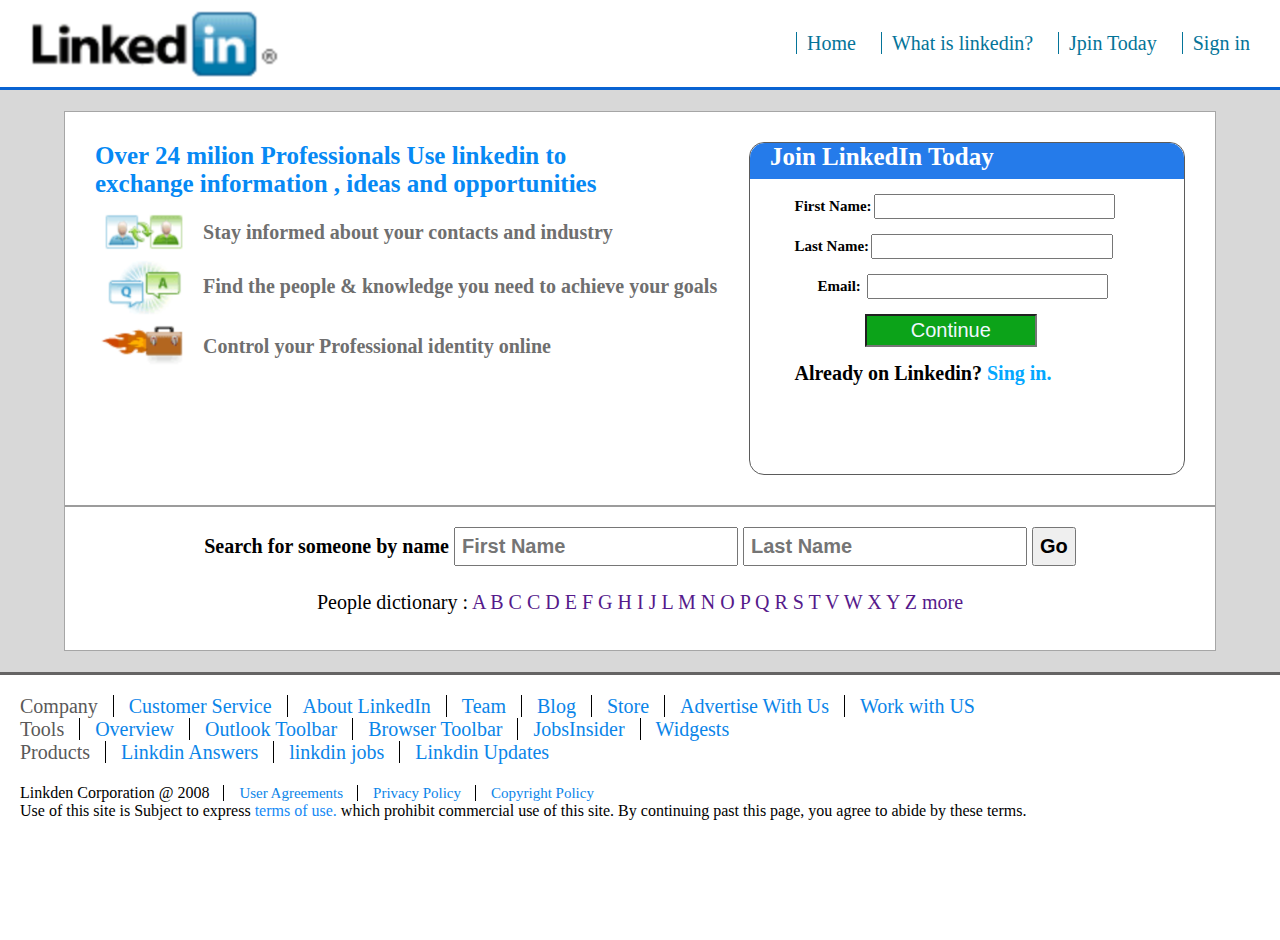
<file: challenge/index.html>
<!DOCTYPE html>
<html lang="en">
<head>
    <meta charset="UTF-8">
    <meta name="viewport" content="width=device-width, initial-scale=1.0">
    <title>Front end challenge</title>
    <link rel="stylesheet" href="style.css">
</head>
<body>
    <div class="container">
        <header>
            <div class="head">
                <div class="image">
                    <img src="img/logo.png" alt="Logo">
                </div>
                <div class="head-links">
                    <a href="">Home</a>
                    <a href="">What is linkedin?</a>
                    <a href="">Jpin Today</a>
                    <a href="">Sign in</a>
                </div>
            </div>
        </header>
        <main>
            <div class="container2">
                <section>
                    <div class="section-cont">
                        <div class="side">
                            <div class="link">
                                <a href="#">Over 24 milion Professionals Use 
                                    linkedin to <span><br></span> exchange information , ideas and opportunities
                                </a>
                            </div>
                            <div class="images">
                                <div class="users">
                                    <img src="img/users.png" alt="users">
                                    <p>Stay informed about your contacts and industry</p>
                                </div>
                                <div class="users">
                                    <img src="img/chats.png" alt="users">
                                    <p>Find the people & knowledge you need to achieve your goals</p>
                                </div>
                                <div class="users">
                                    <img src="img/bag.png" alt="users">
                                    <p>Control your Professional identity online</p>
                                </div>
                            </div>
                        </div>
                        <div class="join-linked">
                           <div class="linked-head">
                            <h1>Join LinkedIn Today</h1>
                           </div>
                           <div class="linked-inp">
                            <form action="">
                                <label for="">
                                    First Name:<input type="text">
                                
                                <br>
                                <label for="">
                                    Last Name:<input type="text">
                                </label>
                                <br> 
                                <label for=""id="email">
                                    Email: <input type="text" >
                                </label>
                                <br>
                                <input type="Continue" value="Continue" id="submit">
                            </form>
                            <h1 id="joind-sing">Already on Linkedin? <span><a href="">Sing in.</a></span></h1>
                           </div>
                        </div>
                    </div>
                    <div class="sec-botton">
                        <form action="">
                            <label for="">
                                Search for someone by name
                                <input type="text" placeholder="First Name ">
                                <input type="text" placeholder="Last Name ">
                                <input type="submit" value="Go">
                            </label>
                        </form>
                        <div class="people">
                            <p> People dictionary : 
                            <a href="">A</a>
                            <a href="">B</a>
                            <a href="">C</a>
                            <a href="">C</a>
                            <a href="">D</a>
                            <a href="">E</a>
                            <a href="">F</a>
                            <a href="">G</a>
                            <a href="">H</a>
                            <a href="">I</a>
                            <a href="">J</a>
                            <a href="">L</a>
                            <a href="">M</a>
                            <a href="">N</a>
                            <a href="">O</a>
                            <a href="">P</a>
                            <a href="">Q</a>
                            <a href="">R</a>
                            <a href="">S</a>
                            <a href="">T</a>
                            <a href="">V</a>
                            <a href="">W</a>
                            <a href="">X</a>
                            <a href="">Y</a>
                            <a href="">Z</a>
                            <a href="">more</a>
                        </p>
                        </div>
                    </div>  
                </section>
            </div>
        </main>
        <footer>
            <div class="footer-links">
                <p> Company 
                    <a href="">Customer Service</a>
                    <a href="">About LinkedIn</a>
                    <a href="">Team</a>
                    <a href="">Blog</a>
                    <a href="">Store</a>
                    <a href="">Advertise With Us</a>
                    <a href="">Work with US</a>
                </p>
                <p> Tools 
                    <a href="">Overview</a>
                    <a href="">Outlook Toolbar</a>
                    <a href="">Browser Toolbar</a>
                    <a href="">JobsInsider</a>
                    <a href="">Widgests</a>
                </p>
                <p> Products  
                    <a href="">Linkdin Answers</a>
                    <a href="">linkdin jobs</a>
                    <a href="">Linkdin Updates</a>
                   
                </p>
            </div>
            <div class="footpar">
                <p>Linkden Corporation @ 2008 
                    <a href="">User Agreements</a>
                    <a href=""> Privacy Policy</a>
                    <a href="">Copyright Policy</a>
                </p>
                <span>
                    Use of this site is Subject to express <span><a href="">terms of use.</a></span> which
                    prohibit commercial use of this site. By continuing past this page, you agree to abide by these terms. 
                </span>
            </div>
        </footer>
    </div>
    
</body>
</html>
</file>
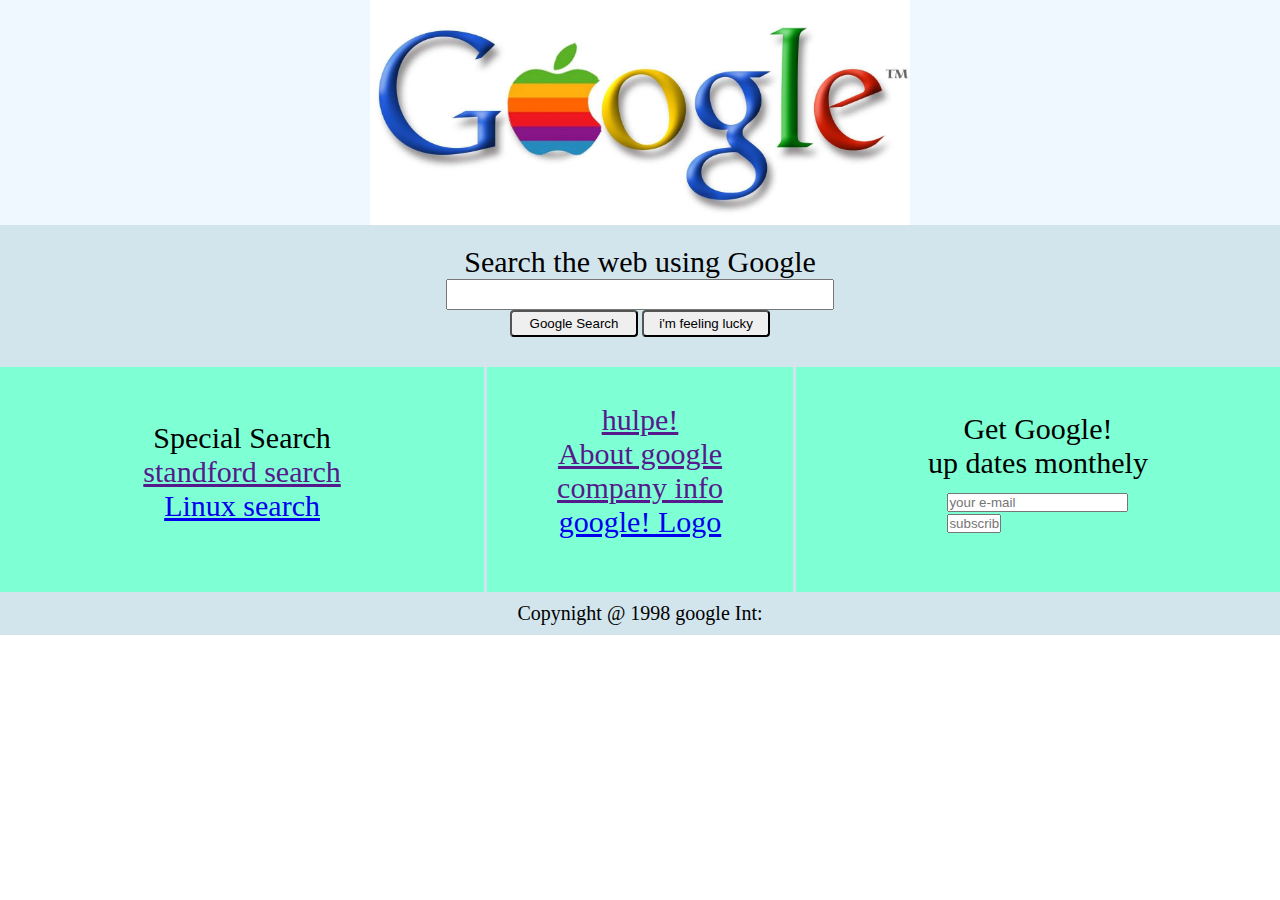
<file: CSS/google.html>
<!DOCTYPE html>
<html lang="en">
<head>
    <meta charset="UTF-8">
    <meta name="viewport" content="width=device-width, initial-scale=1.0">
    <link rel="stylesheet" href="google.css">
    <title>Google</title>
</head>
<body>
    <header><img src="img/Google.jpg" alt="google" class="google"></header>
    <div class="container">
        <div class="input-nav">
            <form action="">
                <label for="">Search the web using Google</label>
                <br>
                <input type="text" name="text">
                <div class="bott">
                    <button>Google Search</button>
                    <button>i'm feeling lucky</button>
                </div>
            </form>
        </div>
        <div class="main">
            <div class="left">
              <div class="main-left">
                <p>Special Search</p>
                <a href="">standford search</a>
                <a href="Linux search">Linux search</a>
              </div>
            </div>
            <div class="middel">
                <div class="main-middel">
                    <a href="">hulpe!</a>
                    <a href="">About google</a>
                    <a href="">company info</a>
                    <a href="Linux search">google! Logo</a>
                  </div>
            </div>
            <div class="right">
                <div class="main-right">
                    <p>Get Google!</p>
                    <p>up dates monthely</p>
                    <form action="">
                     <input type="text" placeholder="your e-mail" >
                     <br>
                     <input type="subscribe" placeholder="subscribe" class="inp">
                    </form>
                  </div>

            </div>
        </div>
        <div class="cont-bottom">
            Copynight @ 1998 google Int:
        </div>
    </div>
</body>
</html>
</file>
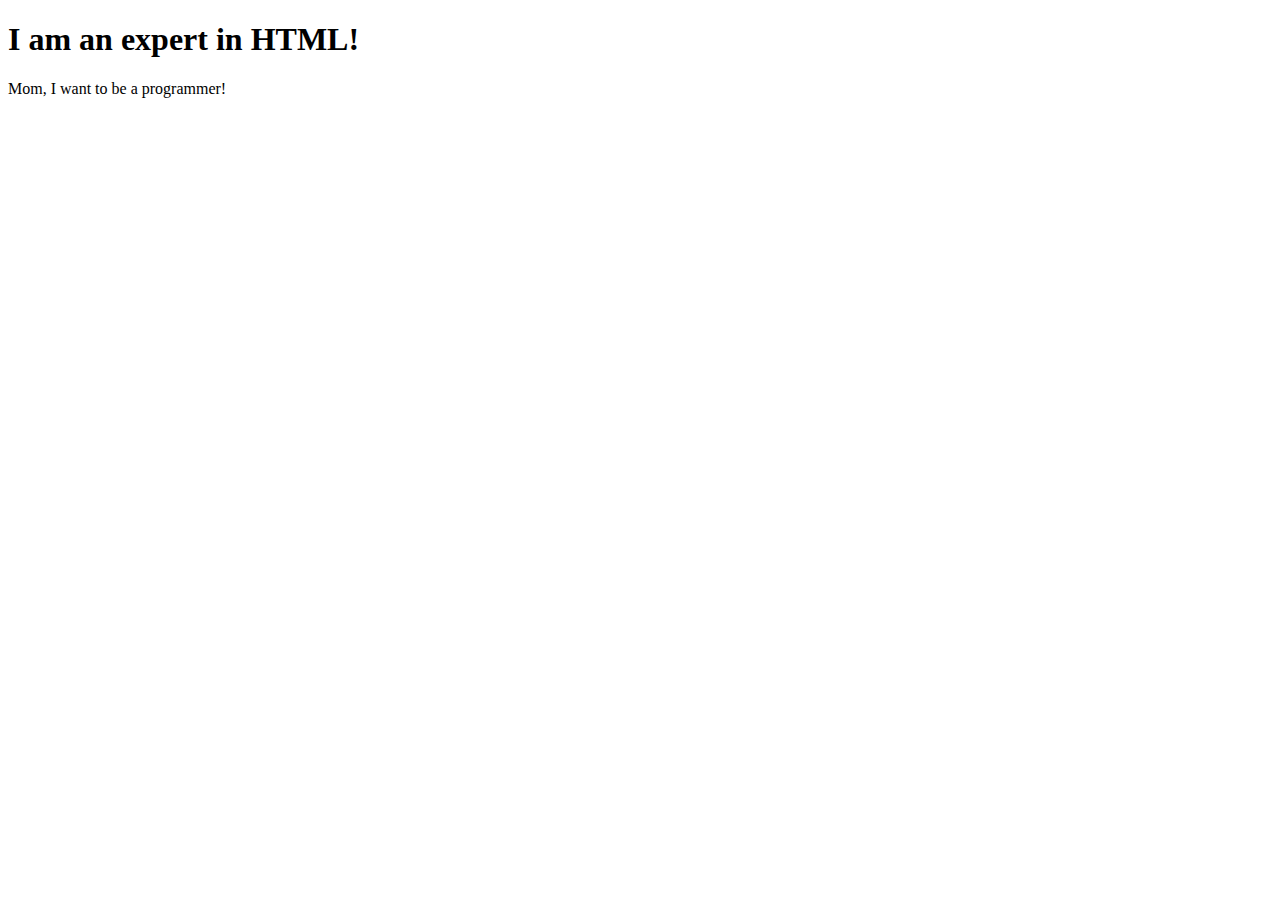
<file: HTML/assignment1.html>
<!DOCTYPE HTML> 
<html>
    <head>
        <title> Assignment 1</title>
    </head>
    <body>
        <h1>I am an expert in HTML!</h1>
        <p>Mom, I want to be a programmer!</p>
    </body>
</html>
</file>
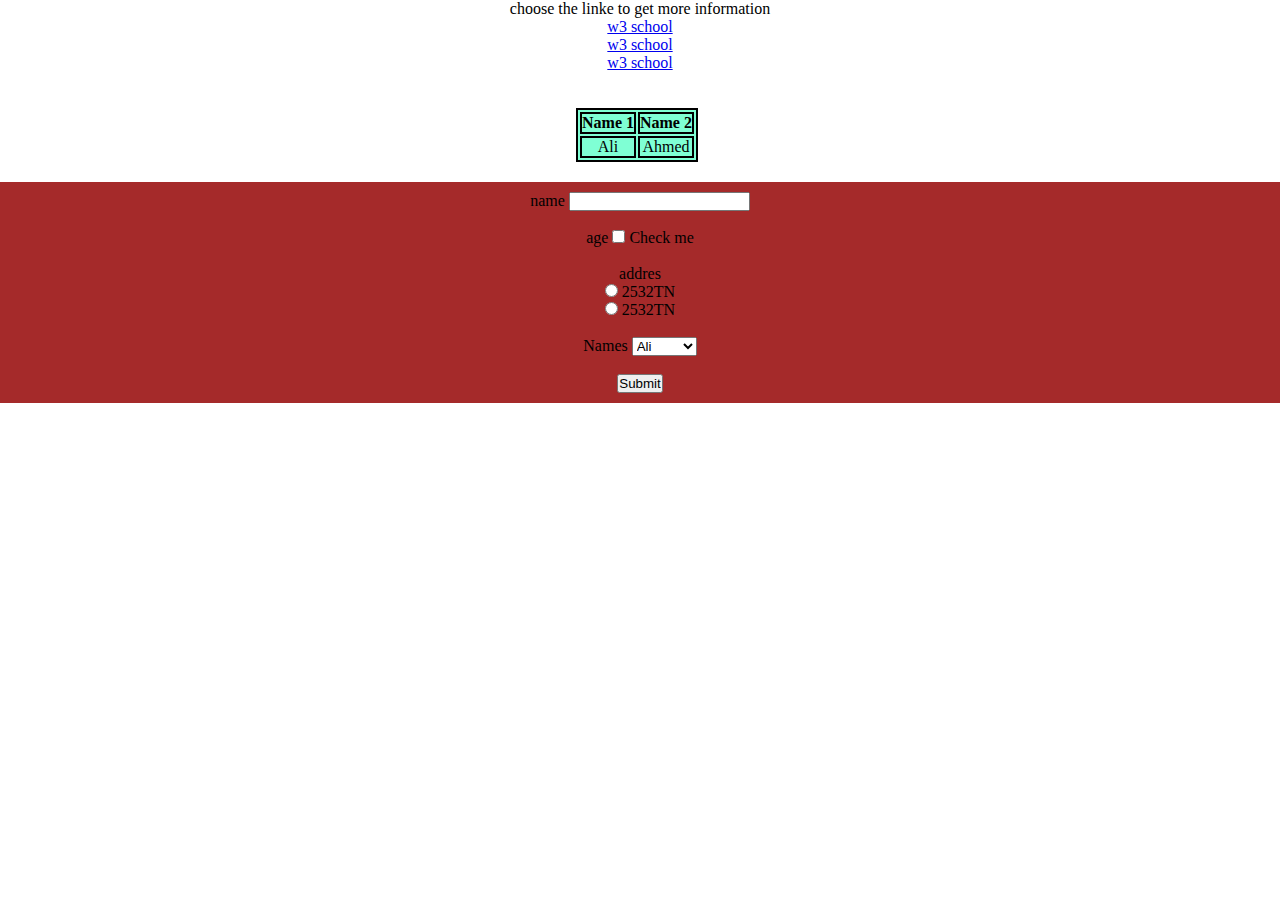
<file: HTML/assignment3.html>
<!DOCTYPE html>
<html lang="en">
<head>
    <meta charset="UTF-8">
    <meta name="viewport" content="width=device-width, initial-scale=1.0">
    <title>assginment3</title>
    <style>
        *{
            margin: 0;
            padding: 0;
            width: 100;
        }
        #par{
        text-align: center;
        }
        .tabe{
            
            
            margin: 0 45% 0 45%;
            
            
        }
        table,th,td{
            border: 2px solid black !important;
        }
        .tab{
            text-align: center;
            background-color: aquamarine;
        }
        .inp{
           text-align: center;
           margin-top: 20px;
           padding: 10px;
           background-attachment: fixed;
           background-color: brown;
        }
        
    </style>
</head>
<body>
   <div id="par">
    <p>choose the linke to get more information</p>
    <ul> 
        <li><a href="https://www.w3schools.com/html/default.asp">w3 school</a></li>
        <li><a href="https://www.w3schools.com/html/default.asp">w3 school</a></li>
        <li><a href="https://www.w3schools.com/html/default.asp">w3 school</a></li>
    </ul>
   </div>
   <br>
   <br>
   <div class="tabe">
    <table class="tab">
      <thead class="tab">
        <th>Name 1</th>
        <th>Name 2</th>
      </thead>
     <tbody class="tab">
      <tr>
        <td>Ali</td>
        <td>Ahmed</td>
      </tr>
     </tbody> 
    </table>
  </div>
  <div class="inp">
    <form >
        <label>name</label>
        <input type="text" id="name" name="name">
        <br>
        <br>
        <label >age</label>
        <input type="checkbox" >
        <label for="checkbox-input">Check me</label>
        <br>
        <br>
        <label>addres</label>
        <br>
        <input type="radio">
        <label>2532TN</label>
        <br>
        <input type="radio">
        <label>2532TN</label>
        <br>
        <br>
        <label>Names</label>
        <select id="select-input" name="select">
            <option value="option1">Ali</option>
            <option value="option2">Ahmed</option>
            <option value="option3">Rasea</option>
        </select>
        <br>
        <br>

        <input type="submit" value="Submit">
    </form>
  </div>
</body>
</html>
</file>
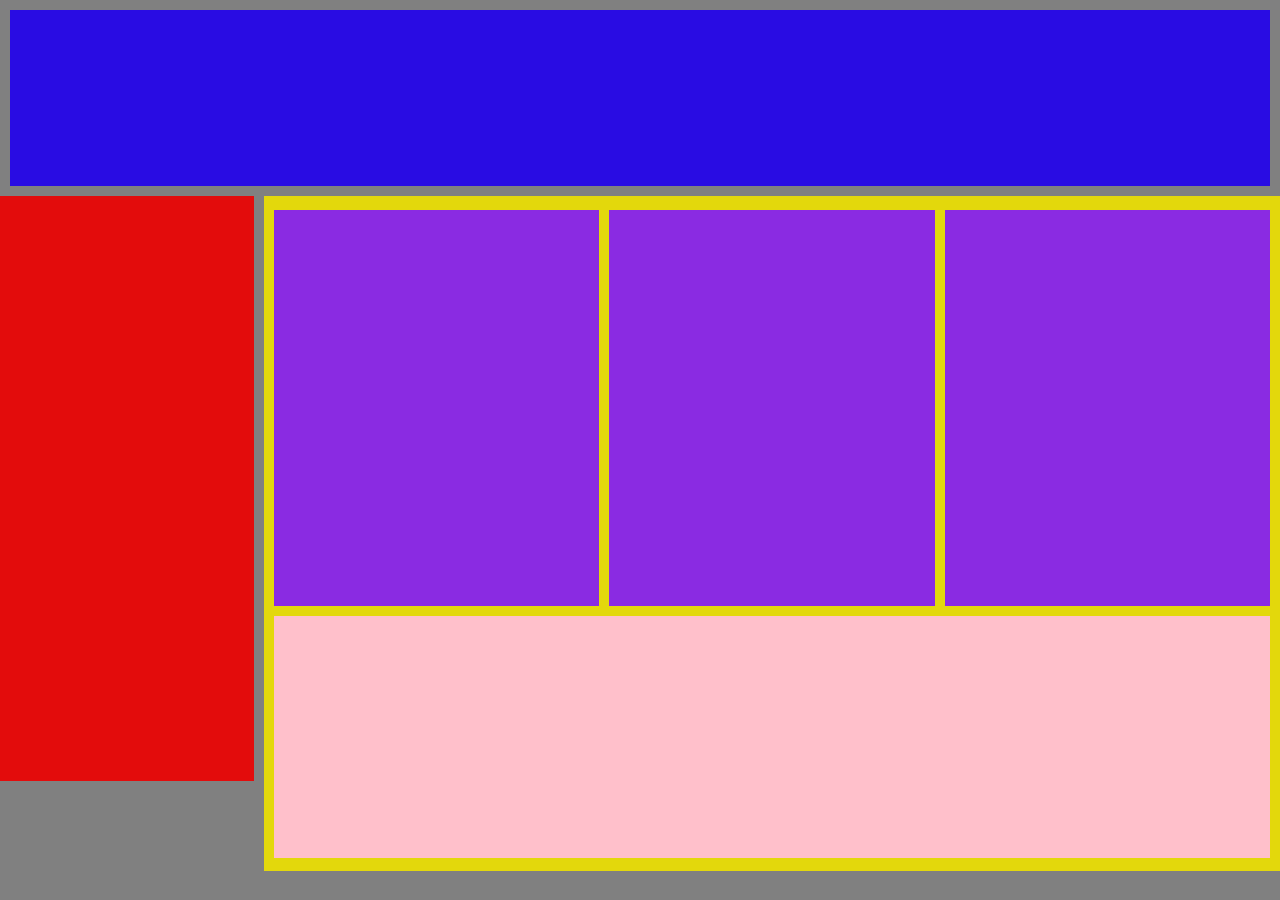
<file: CSS/evil hacker/assignment1.html>
<!DOCTYPE html>
<html lang="en">
<head>
    <meta charset="UTF-8">
    <meta name="viewport" content="width=device-width, initial-scale=1.0">
    <title>The Evil Hacker</title>
    <link rel="stylesheet" type="text/css" href="style.css">
</head>
<body>
    <div id="container">
        <div class="blue"></div>
        <div class="container2">
            <div class="red"></div>
            <div class="yellow">
              <div class="container3">
                <div class="purpols">
                    <div class="purp"></div>
                    <div class="purp"></div>
                    <div class="purp"></div>
                </div>
                <div class="pink"></div>
              </div>
        
            </div>
        </div>
    </div>
    
</body>
</html>
</file>
<file: challenge/style.css>
*{
    margin: 0;
    padding: 0;
    box-sizing: border-box;
}
.head{
    display: flex;
    flex-flow: row;
    width: 100%;
    height: 10Vh;
    align-items: center;
    justify-content: space-between;
    padding-right: 30px;
    border-bottom: 3px solid rgb(9, 99, 210);
}
.head img{
    height: 10vh;
}
.head-links{
    font-size: 20px;
    color: rgb(21, 152, 246);
}

.head-links a{
    text-decoration: none;
    border: 7vh;
    border-left: 1px solid;
    margin-left: 20px;
    padding-left: 10px;
    color: rgb(4, 116, 153);
}
main{
    background-color: rgb(216, 216, 216);
    width: 100%;
    height: 65vh;
    display: flex;
    align-items: center;
    justify-content: center;
    border-bottom: 3px solid rgb(101, 100, 100);
}
.container2{
    background-color: white;
    width: 90%;
    height: 60vh;
    border: 1px solid rgb(166, 166, 166);
   
}
.section-cont{
    display: flex;
    flex-flow: row;
    justify-content: space-between;
    margin: 30px;

}
.side{
    width: 60%;
    height: 25vh;
    display: flex;
    flex-flow: column;
}

.link a{
    font-size: 25px;
    width: 50%;
    color: rgb(6, 137, 244);
    text-decoration: none;
    font-weight: bold;
}
.images{
    display: flex;
    flex-flow: column;
    width: 100%;
    margin-top: 10px;
    height: 15vh;
}
.users{
    display: flex;
    flex-flow: row;
    align-items: center;
}
.users img{
    width: 15%;
}
.users p{
    font-size: 20px;
    font-weight: bold;
    color: rgb(111, 111, 111);
    margin-left: 10px;
}

.join-linked{
    width: 40%;
    height: 37vh;
    border: 1px solid rgb(91, 91, 91);
    border-radius: 15px;
} 
.linked-head{
    width: 100%;
    background-color: rgb(37, 123, 234);
    height: 4vh;
    border-top-right-radius: 15px;
    border-top-left-radius: 15px;
}
.linked-head h1{
    margin-left: 20px;
    font-size: 25px;
    color:white;
} 
.linked-inp{
    display: flex;
    align-items: center;
    justify-content: center;
}
.linked-inp form label{
    font-size: 15px;
    font-weight: bold;
}
.linked-inp input{
    margin-top: 15px;
    padding: 3px;
    width: 70%;
    margin-left:2px;
}
#email{
    margin-left: 23px;
}
#submit{
    margin-left: 70px;
    text-align: center;
    color: aliceblue;
    background-color: rgb(12, 163, 25);
    font-size: 20px;
    width: 50%;
}
#joind-sing{
         font-size: 20px; 
         margin-top: 15px;
         text-decoration: none;
}
#joind-sing span a{
         font-size: 20px; 
         margin-top: 15px;
         text-decoration: none;
         color: rgb(3, 167, 255);
}
.sec-botton{
    width: 100%;
    height: 18vh;
    border-top: 2px solid rgb(156, 156, 156);
    border-width: 80%;
    display: flex;
    flex-direction: column;
    align-items: center;
}
.sec-botton form {
    margin-top: 20px;
    font-size: 20px;
    font-weight:bold ;
    margin-bottom: 10px;
}
.sec-botton form label input{
    font-size: 20px;
    font-weight:bold ;
    padding: 6px;
}
.people {
    font-size: 20px; 
    margin-top: 15px;
    text-decoration: none;
}
.people p a {
    text-decoration: none;
}
footer{
    width: 100%;
    height: 25vh;
    margin: 20px;
    
}

.footer-links p{
    font-size: 20px;
    color: rgb(90, 89, 89);
}
.footer-links p a{
    font-size: 20px;
    color: rgb(11, 133, 233);
    margin-left: 10px;
    text-decoration: none;
    border-left: 1px solid black;
    padding-left: 15px;
}
.footpar{
    margin-top: 20px;
}
.footpar p a{
    font-size: 15px;
    color: rgb(11, 133, 233);
    margin-left: 10px;
    text-decoration: none;
    border-left: 1px solid black;
    padding-left: 15px;
    
}
.footpar span{
    margin-top: 30px;
}
.footpar span a{
    text-decoration: none;
    color: rgb(21, 137, 245);
}
</file>
<file: CSS/google.css>
*{
    margin: 0;
    padding: 0;
}
header{
    height: 25vh;
    width: 100;
    background-color: aliceblue;
    display: flex;
    justify-content: center;
}
.google{
    height: 25vh;
    width: 50;
}
.container{
    width: 100;
    height: auto;
    background-color: rgb(211, 229, 236);

}
.input-nav{
    padding-top: 20px;
    text-align: center;
    margin-bottom: 30px;
}
.input-nav input{
    width: 30%;
    height: 3vh;
}
.input-nav label{
    font-size: 30px;
}
.bott button{
    width: 10%;
    height: 3vh;
    border-radius: 4px;
}
.main{

    width: 100%;
    height: 25vh;
    display: flex;
    flex-direction: row;
    gap: 3px;
}
.left{

    width: 38%;
    height: 25vh;
    background-color: aquamarine;
    gap: 3px;
}
.middel{

    width: 24%;
    height: 25vh;
    background-color: aquamarine;
    gap: 3px;
}
.right{

    width: 38%;
    height: 25vh;
    background-color: aquamarine;
    gap: 3px;
}
.main-left{
    display: flex;
    flex-direction: column;
    align-items: center;
    font-size: 30px;
    margin-top:6vh;
}
.main-middel{
    display: flex;
    flex-direction: column;
    align-items: center;
    font-size: 30px;
    margin-top:4vh;
}
.main-right{
    display: flex;
    flex-direction: column;
    align-items: center;
    font-size: 30px;
    margin-top:5vh;
}
.inp{
  width: 50px;
  display: flex;
  justify-content: center; 
  text-align: center;
}

.cont-bottom{
    text-align: center;
    font-size: 20px;
    padding: 10px;
}
footer img{
    width: 40%;
    height: 20vh;
    margin: 20px;
}
</file>
<file: CSS/evil hacker/style.css>
*{
    margin: 0;
    padding: 0;
}


#container{
    height: 100vh;
    width: 100;
   background-color:gray;
   display: flex;
   flex-direction: column;
   
}

.blue{
    height: 20vh;
    width: 100;
   background-color:rgb(41, 12, 227);
   margin: 10px;
}

.container2{
    height: 80vh;
    width: 100;
   gap: 10px;
   display:flex;
   flex-direction: row;
}

.red{
    height: 65vh;
    width: 20%;
   background-color:rgb(227, 12, 12);
   gap: 10px; 
}
.yellow{
    height: 75vh;
    width: 80%;
   background-color:rgb(227, 216, 12);
   gap: 10px; 
   display: flex;
   align-items: center;
   justify-content: center;
}

.container3{
    height: 72vh;
    width: 98%;
    gap: 10px;
   display: flex;
   flex-direction: column;
}
.purpols{
    height: 44vh;
    width: 100%;
    gap: 10px;
   display: flex;
   flex-direction: row;
   justify-content: space-between;
}
.pink{
    height: 35vh;
    width: 100%;
    gap: 10px;
   background-color: pink;
}

.purp{
    height: 44vh;
    width: 35%;
    gap: 10px;
   background-color: blueviolet;
}
</file>
